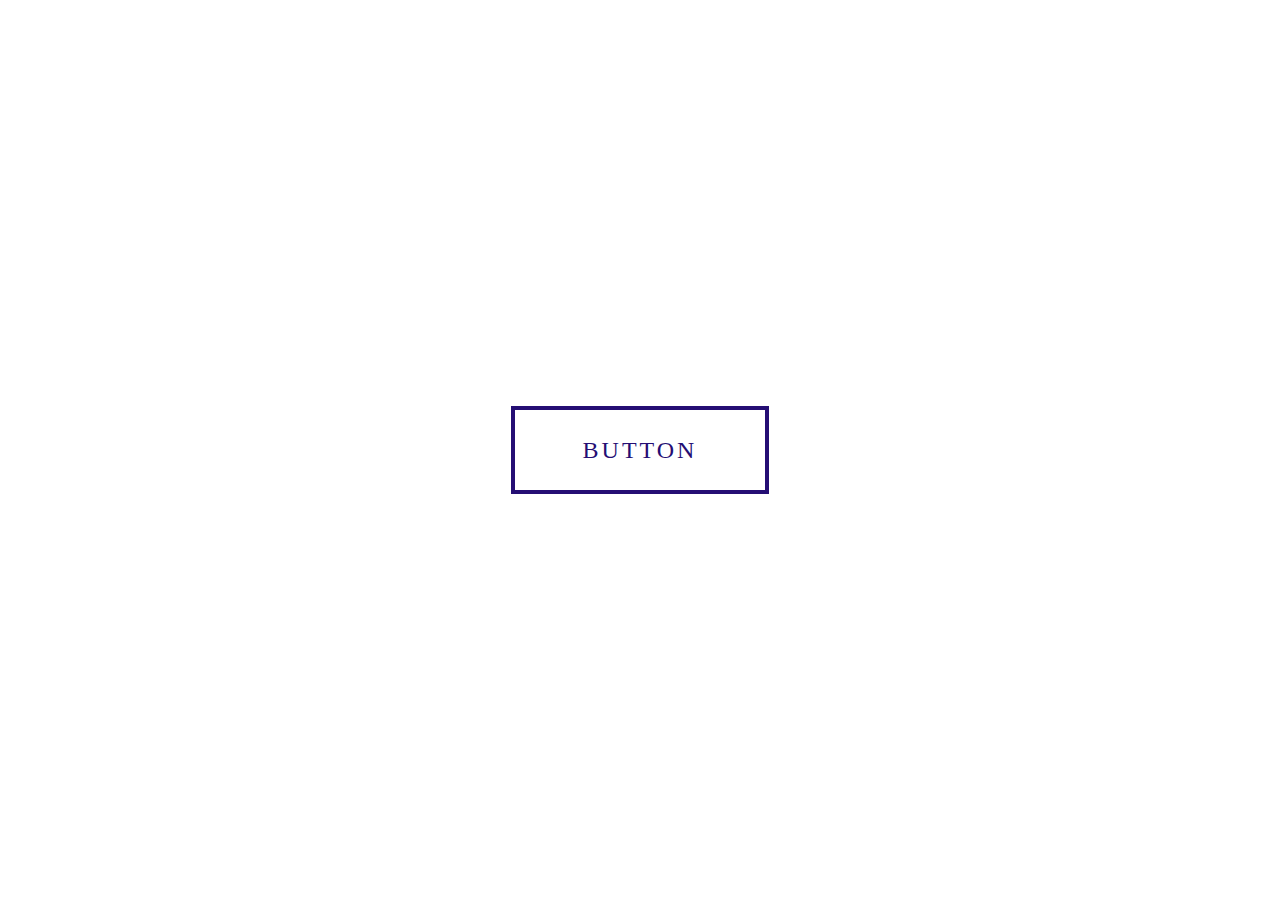
<file: index.html>
<!Doctype HTML><html><head><meta charset="utf-8"><meta name="viewport" content="width=device-width,initial-scale:1"><title>Diagonal Swipe Button Effect</title><style>:root {
--purple: #250e74 ;
}
body {
margin: 0 ;
padding: 0 ;
height: 100vh ;
display: flex ;
justify-content: center ;
align-items: center ;
}
a {
text-decoration: none ;
position: relative ;
width: 250px ;
height: 80px ;
text-align: center ;
line-height: 80px ;
font-size: 24px ;
color: var(--purple) ;
border: 4px solid var(--purple) ;
letter-spacing: 3px ;
text-transform: uppercase ;
overflow: hidden ;
transition: 0.5s ;
}
a::before, a::after {
content: '' ;
position: absolute ;
top: 0 ;
bottom: 0 ;
left: 0 ;
right: 0 ;
border-top: 40px solid var(--purple) ;
border-bottom: 40px solid var(--purple) ;
transition: 0.5s ;
z-index: -1 ;
}
a::before {
border-right: 40px solid transparent ;
transform: translateX(-100%) ;
}
a::after {
border-left: 40px solid transparent ;
transform: translateX(100%) ;
}
a:hover::before, a:hover::after {
transform: translateX(0) ;
}
a:hover {
color: #fff ;
}
</style></head><body><a href="#">Button</a></body></html>
</file>
